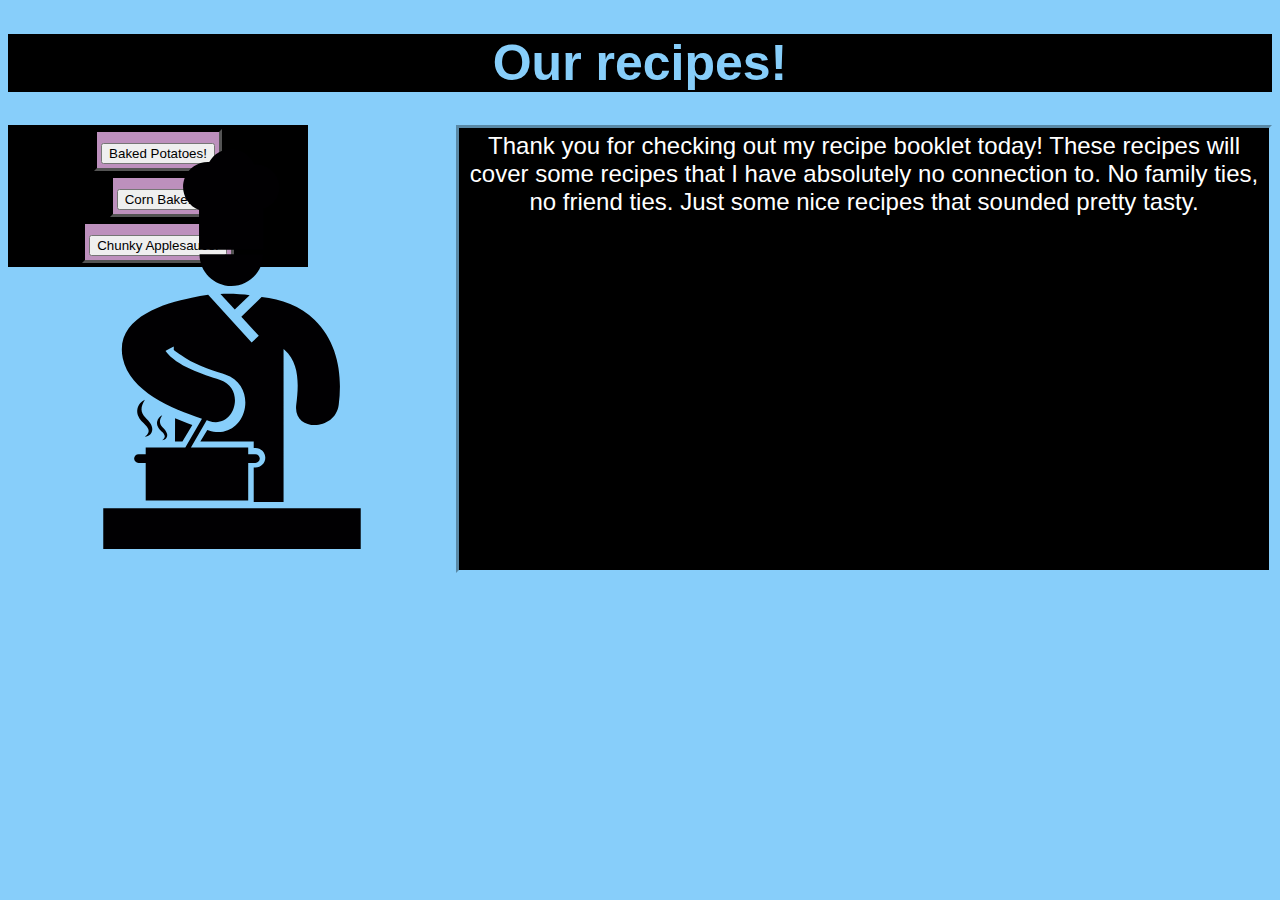
<file: index.html>
<!DOCTYPE html>
<html lang="en">
<head>
    <meta charset="UTF-8">
    <meta name="viewport" content="width=device-width, initial-scale=1.0">
    <link rel="stylesheet" href="styles.css">
    <title>Garrett's Recipe Book</title>
</head>
<body>
    <h1 class="first header">Our recipes!</h1>
    <div class="flex-container">
        <div class="nav">
            <nav class="button potato"><a href="recipes/baked-potatoes.html" target="_blank" rel="noopener noreferrer"><button>Baked Potatoes!</button></a></nav>
            <nav class="button bake"><a href="recipes/corn-bake.html" target="_blank" rel="noopener noreferrer"><button>Corn Bake!</button></a></nav>
            <nav class="button applesauce"><a href="recipes/chunky-applesauce.html" target="_blank" rel="noopener noreferrer"><button>Chunky Applesauce!</button></a></nav>
        </div>
            <img src="./img/chef-cooking.svg" alt="Get ready to cook!" class="chef-hat">
            <p class="main-page"> Thank you for checking out my recipe booklet today! These recipes will cover some recipes that I have absolutely no connection to.
        No family ties, no friend ties. Just some nice recipes that sounded pretty tasty. </p>
    </div>
    </body>
</html>
</file>
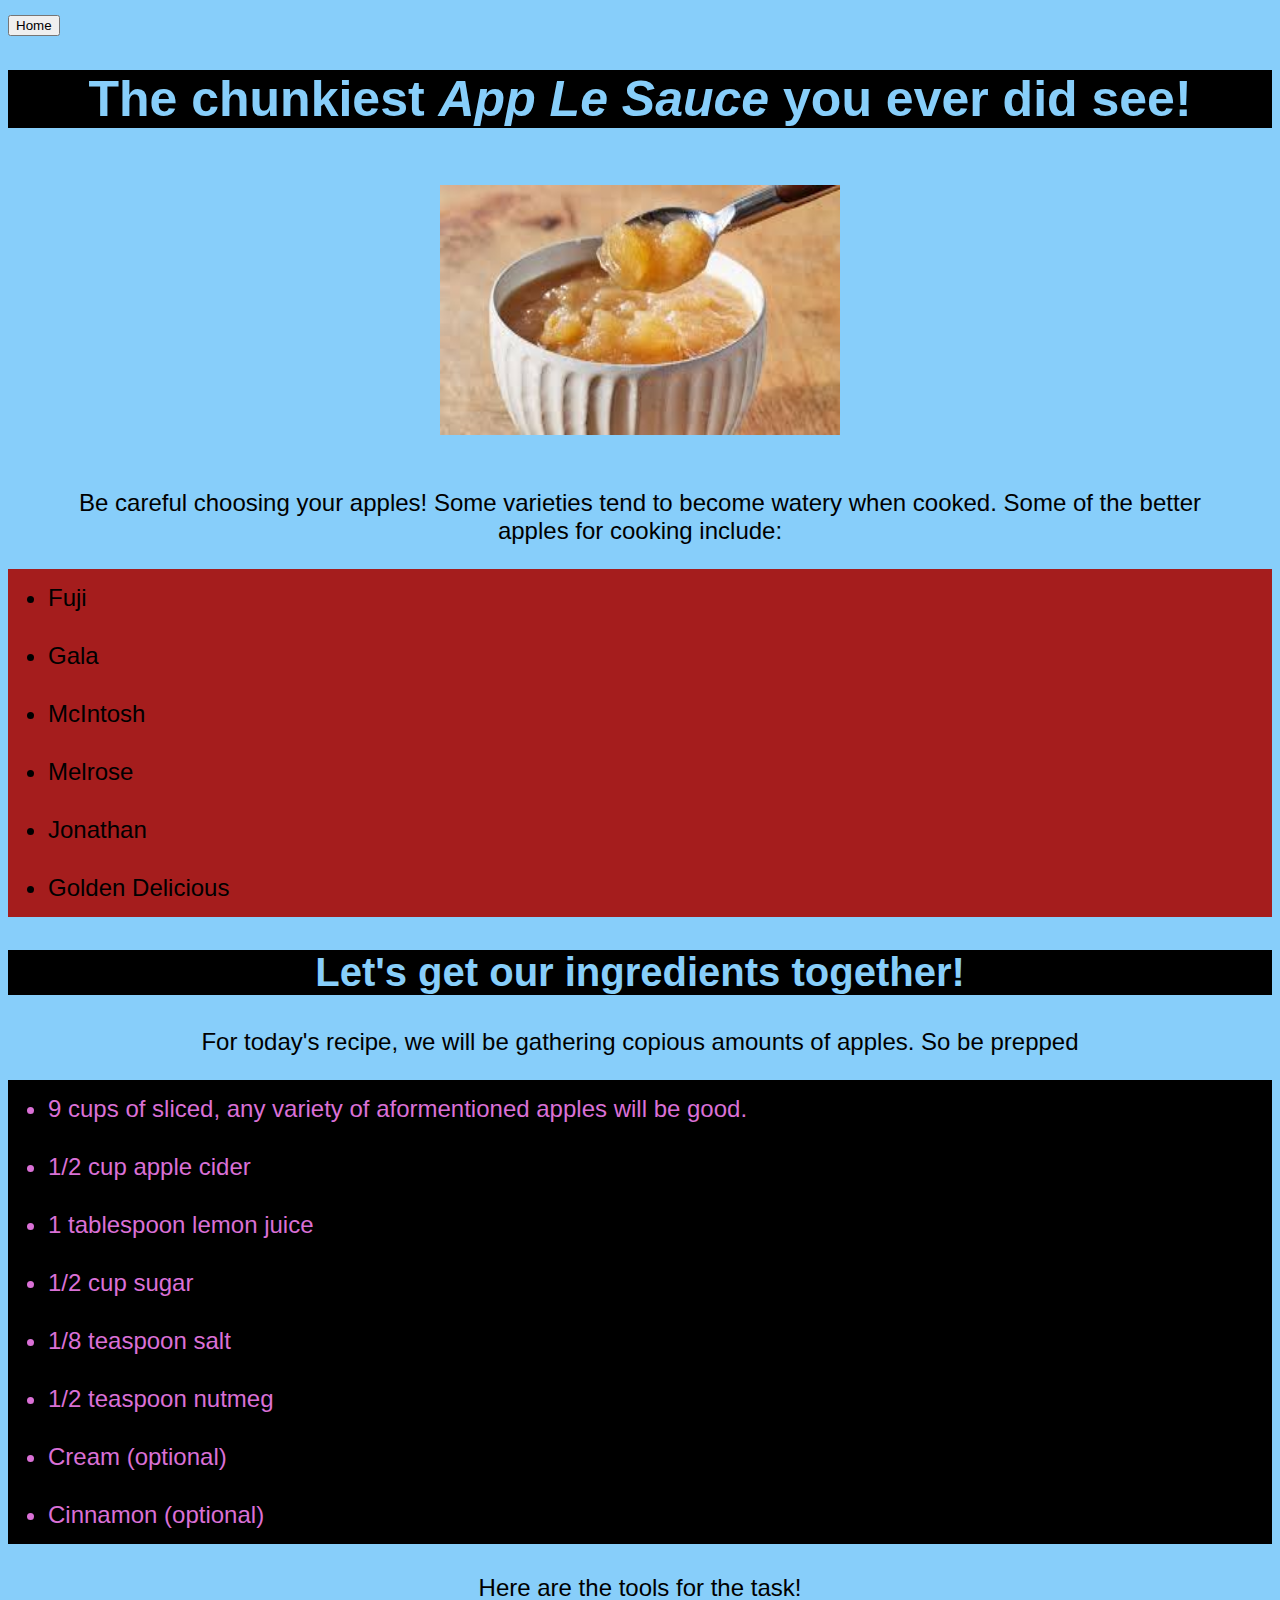
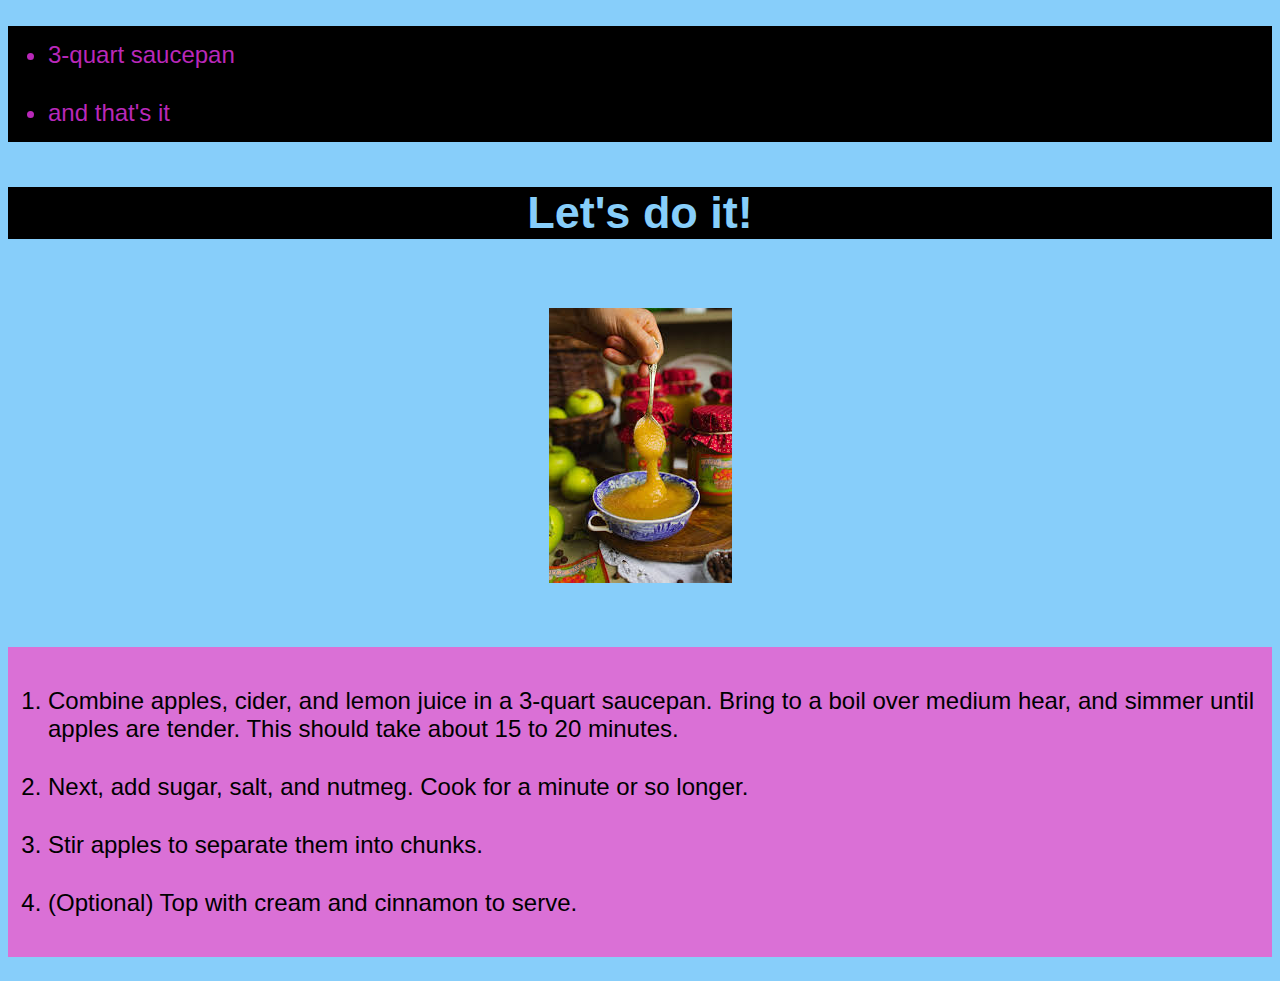
<file: recipes/chunky-applesauce.html>
<!DOCTYPE html>
<html lang="en">
<head>
    <meta charset="UTF-8">
    <meta name="viewport" content="width=device-width, initial-scale=1.0">
    <link rel="stylesheet" href="../styles.css">
    <title>The chunkiest apple you'll ever see</title>
</head>
<body>
    <a href="../index.html"><button>Home</button></a>
        <h1 class="first header">The chunkiest <em>App Le Sauce</em> you ever did see!</h1>
            <img src="../img/applesauce.jpeg" alt="Juicy Sauce" width="400" height="250">
        <p>Be careful choosing your apples! Some varieties tend to become watery when cooked. Some of the better apples for cooking include:</p>
                <ul class="apple">
                    <li>Fuji</li>
                    <li>Gala</li>
                    <li>McIntosh</li>
                    <li>Melrose</li>
                    <li>Jonathan</li>
                    <li>Golden Delicious</li>
                </ul>
        <h2 class="second header">Let's get our ingredients together!</h2>
            <p>For today's recipe, we will be gathering copious amounts of apples. So be prepped</p>
                <ul class="ingredients">
                    <li>9 cups of sliced, any variety of aformentioned apples will be good.</li>
                    <li>1/2 cup apple cider</li>
                    <li>1 tablespoon lemon juice</li>
                    <li>1/2 cup sugar</li>
                    <li>1/8 teaspoon salt</li>
                    <li>1/2 teaspoon nutmeg</li>
                    <li>Cream (optional)</li>
                    <li>Cinnamon (optional)</li>
                </ul>
            <p>Here are the tools for the task!</p>
                <ul class="tools">
                    <li>3-quart saucepan</li>
                    <li>and that's it</li>
                </ul>
        <h3 class="third header">Let's do it!</h3>
        <img src="../img/more-applesauce.jpeg" alt="spooned applesauce">
            <ol class="cooking">
                <li>Combine apples, cider, and lemon juice in a 3-quart saucepan. Bring to a boil over medium hear, and simmer until apples are tender. This should take about 15 to 20 minutes.</li>
                <li>Next, add sugar, salt, and nutmeg. Cook for a minute or so longer.</li>
                <li>Stir apples to separate them into chunks.</li>
                <li>(Optional) Top with cream and cinnamon to serve.</li>
            </ol>
    </body>
</html>
</file>
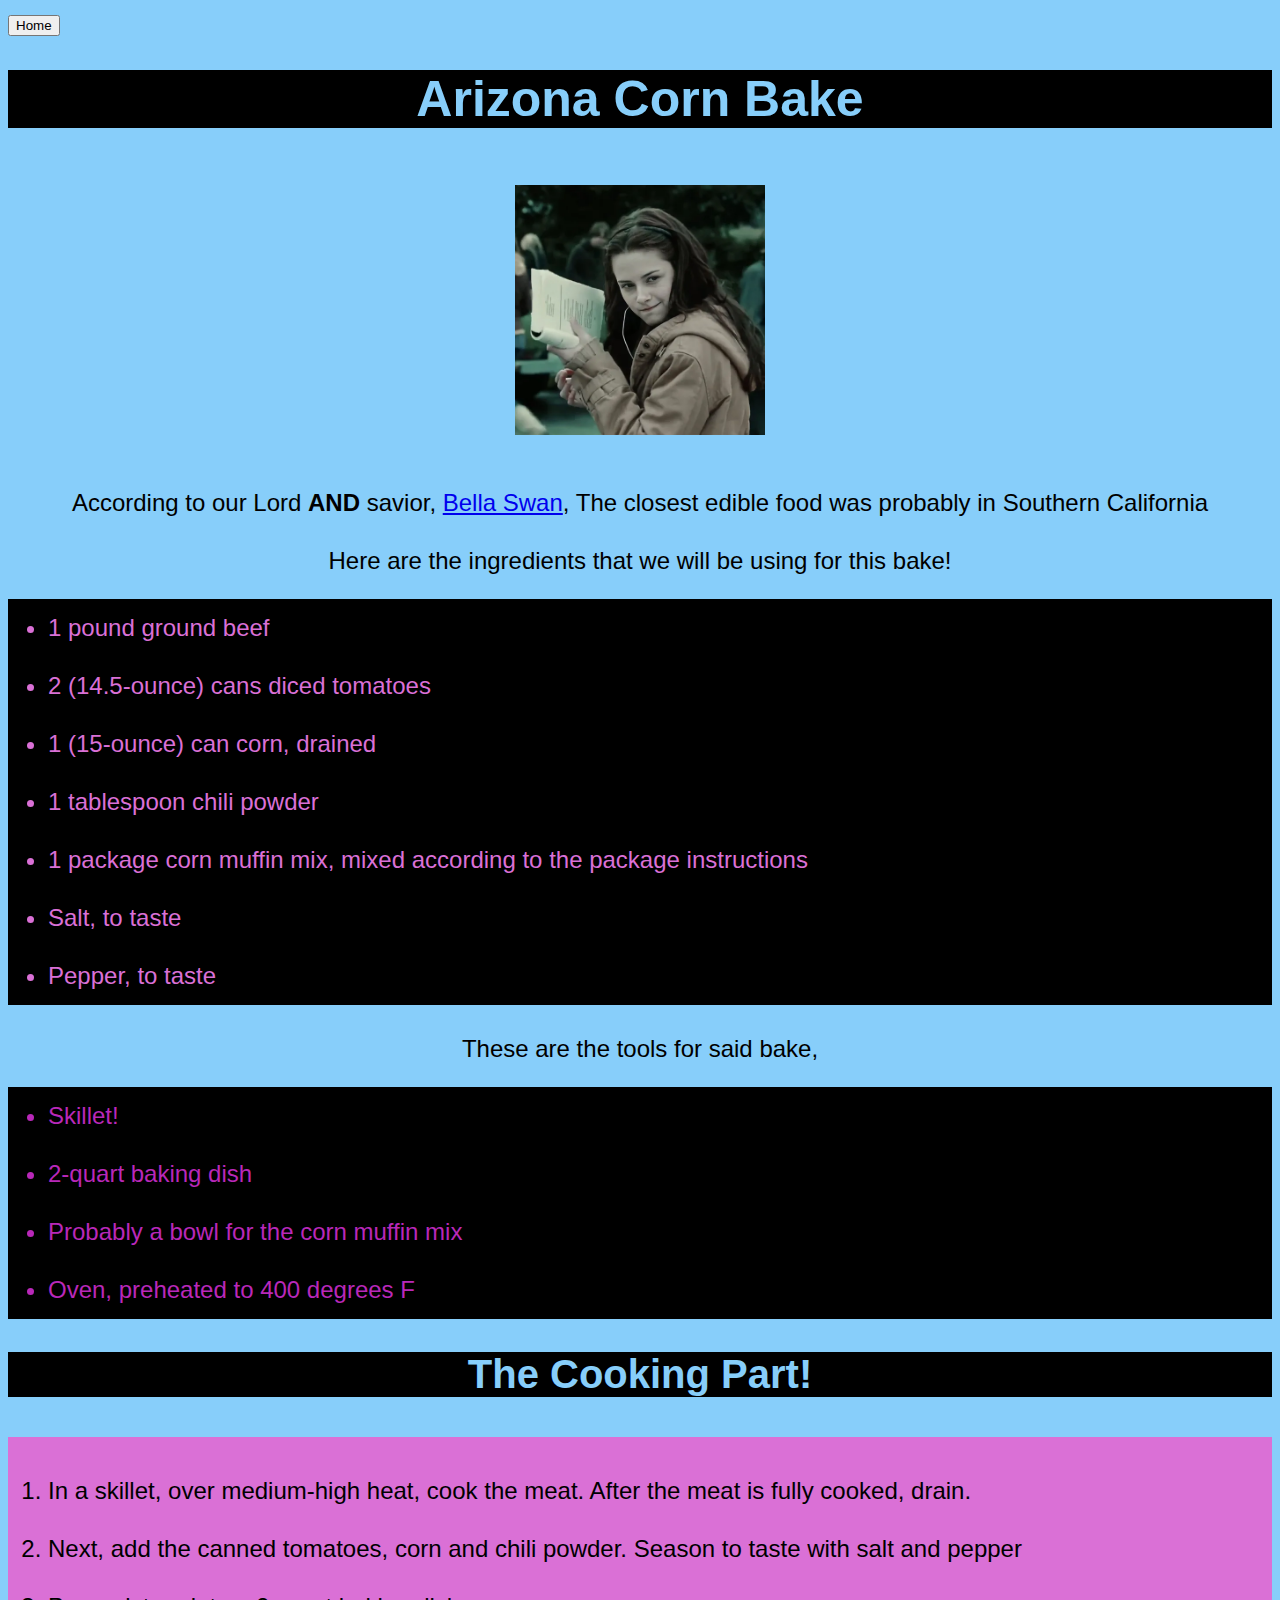
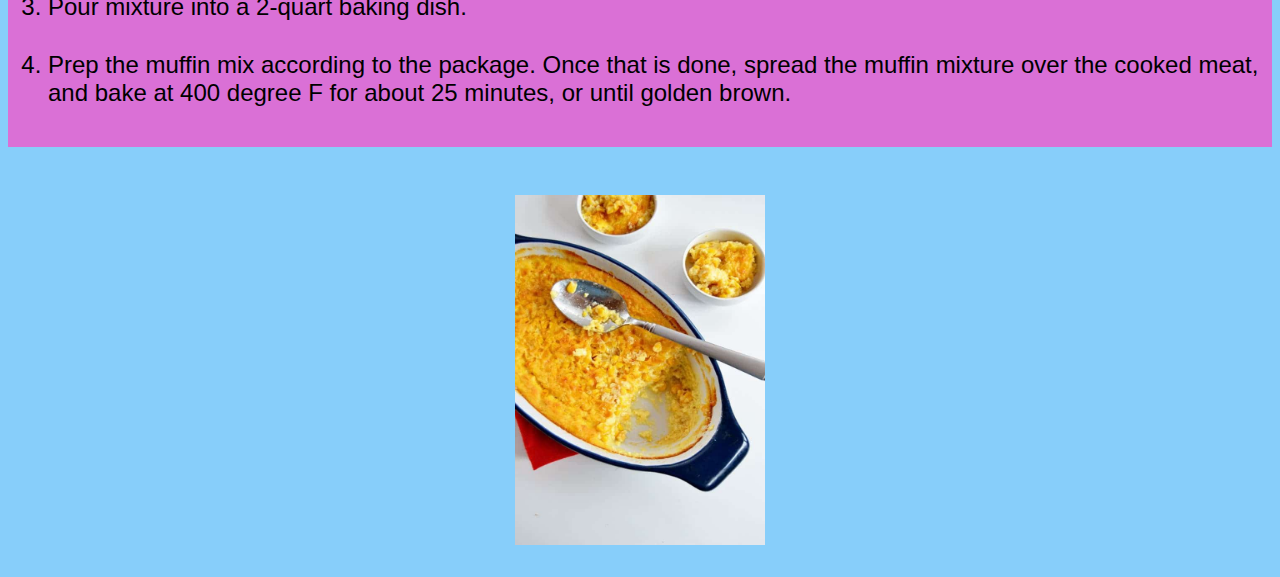
<file: recipes/corn-bake.html>
<!DOCTYPE html>
<html lang="en">
<head>
    <meta charset="UTF-8">
    <meta name="viewport" content="width=device-width, initial-scale=1.0">
    <link rel="stylesheet" href="../styles.css">
    <title>You're telling a corn baked this?</title>
</head>
<body>
    <a href="../index.html"><button>Home</button></a>
        <h1 class="first header">Arizona Corn Bake</h1>
        <img src="../img/bella-swan.jpg" alt="Our Queen" height="250" width="250">
            <p>According to our Lord <strong>AND</strong> savior, <a href="https://en.wikipedia.org/wiki/Bella_Swan" target="_blank" rel="noopener noreferrer">Bella Swan</a>, The closest edible food was probably in Southern California</p>
            <p>Here are the ingredients that we will be using for this bake!</p>
            <ul class="ingredients">
                <li>1 pound ground beef</li>
                <li>2 (14.5-ounce) cans diced tomatoes</li>
                <li>1 (15-ounce) can corn, drained</li>
                <li>1 tablespoon chili powder</li>
                <li>1 package corn muffin mix, mixed according to the package instructions</li>
                <li>Salt, to taste</li>
                <li>Pepper, to taste</li>
            </ul>
        <p>These are the tools for said bake,</p>
            <ul class="tools">
                <li>Skillet!</li>
                <li>2-quart baking dish</li>
                <li>Probably a bowl for the corn muffin mix</li>
                <li>Oven, preheated to 400 degrees F</li>
            </ul>
    <h2 class="second header">The Cooking Part!</h2>
        <ol class="cooking">
            <li>In a skillet, over medium-high heat, cook the meat. After the meat is fully cooked, drain.</li>
            <li>Next, add the canned tomatoes, corn and chili powder. Season to taste with salt and pepper</li>
            <li>Pour mixture into a 2-quart baking dish.</li>
            <li>Prep the muffin mix according to the package. Once that is done, spread the muffin mixture over the cooked meat, and bake at 400 degree F for about 25 minutes, or until golden brown.</li>
        </ol>
        <img src="../img/corn-bread.jpg" alt="Probably what it will look like, idk" width="250" height="350">
    </body>
</html>
</file>
<file: styles.css>
body {
    font-family:'Franklin Gothic Medium', 'Arial Narrow', Arial, sans-serif;
    font-size: 24px;
    background-color: lightskyblue;
}
.flex-container {
    display: flex;
}
.header {
    text-align: center;
    background-color: black;
    color: lightskyblue
}

.first {
    font-size: 50px;
}

.second {
    font-size: 40px;
}

.third {
    font-size: 45px;
}
li {
    padding: 15px 0;
}
img {
    display: block;
    margin: 0 auto;
    padding: 24px;
}

.button {
    background-color: rgb(189, 144, 189);
    margin: 4px auto;
    padding: 4px;
    width: fit-content;
    border-style: inset inset;
    border-color: black;

}
.nav {
    position: absolute;
    width: 300px;
    height: fit-content;
    background-color: black;
}
.main-page {
    word-wrap: break-word;
    border-style: inset inset;
    border-color: lightskyblue;
    background-color: black;
    color: white;
    padding: 4px;
    margin: 0 auto;
    width: 600px;
    flex: 3;
}

.chef-hat {
    position: relative;
    width: auto;
    height: 400px;
}

.apple{
    background-color: rgb(165, 29, 29);
}

p {
    text-align: center;
    padding: 0 40px;
    margin-top: 30px;
}

.ingredients {
    color: orchid;
    background-color: black;
}

.tools {
    color:rgb(185, 40, 185);
    background-color: black;
}

.cooking {
    background-color: orchid;
    padding-top: 25px;
    padding-bottom: 25px;
    margin-top: 40px;
}
</file>
